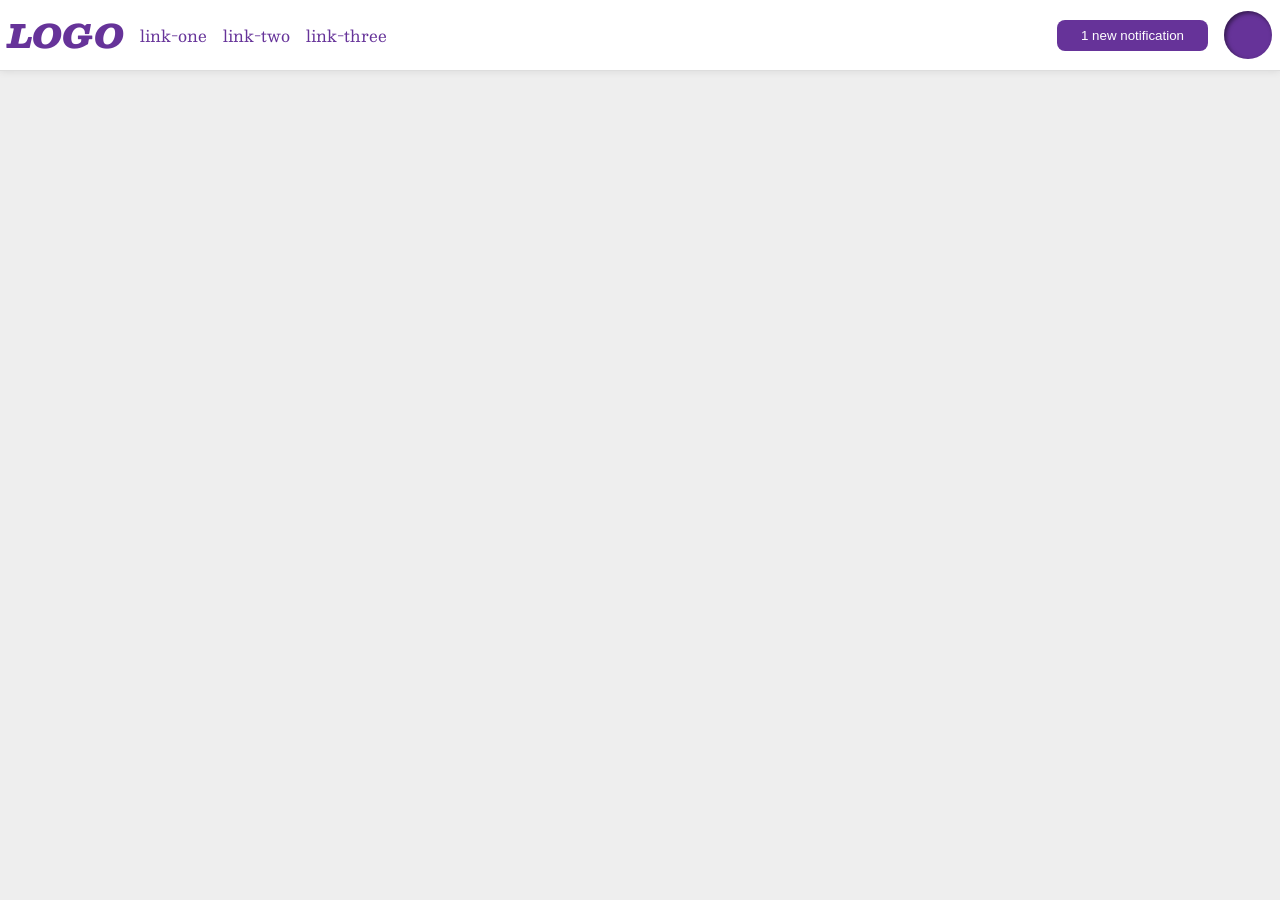
<file: foundations/flex/03-flex-header-2/index.html>
<!DOCTYPE html>
<html lang="en">
  <head>
    <meta charset="UTF-8">
    <meta http-equiv="X-UA-Compatible" content="IE=edge">
    <meta name="viewport" content="width=device-width, initial-scale=1.0">
    <title>Flex Header 2</title>
    <link rel="stylesheet" href="style.css">
  </head>
  <body>
    <div class="header">
      <div class="left-page">
      <div class="logo">
        LOGO
      </div>
      <ul class="links">
        <li><a href="https://google.com">link-one</a></li>
        <li><a href="https://google.com">link-two</a></li>
        <li><a href="https://google.com">link-three</a></li>
      </ul>
      </div>
      <div class="right-page">
      <button class="notifications">
        1 new notification
      </button>
      <div class="profile-image"></div>
      </div>
    </div>
  </body>
</html>
</file>
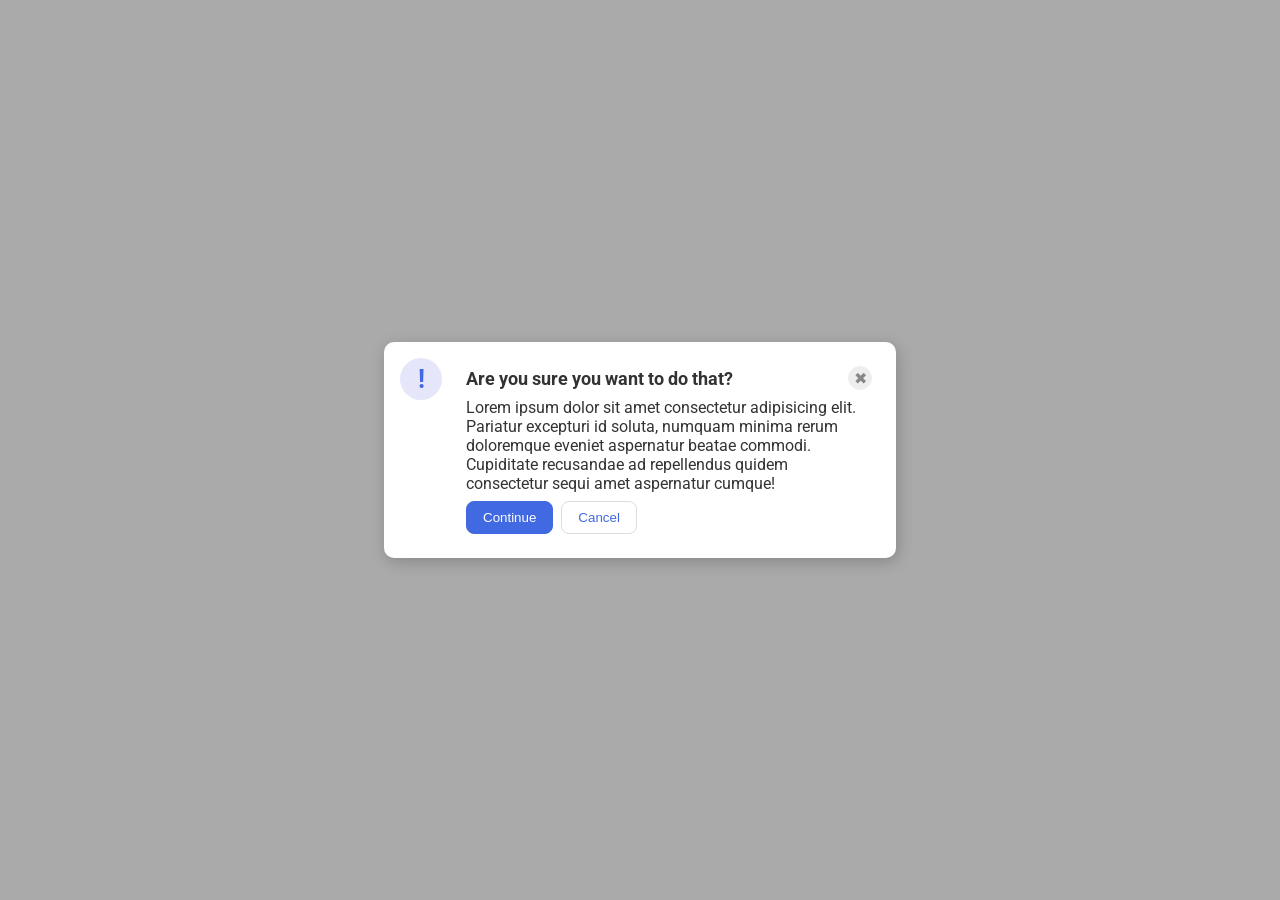
<file: foundations/flex/05-flex-modal/index.html>
<!DOCTYPE html>
<html lang="en">
  <head>
    <meta charset="UTF-8">
    <meta http-equiv="X-UA-Compatible" content="IE=edge">
    <meta name="viewport" content="width=device-width, initial-scale=1.0">
    <link rel="stylesheet" href="style.css">
    <title>Modal</title>
  </head>
  <body>
    <div class="modal">
      <div class="icon">!</div>
      <div class="content">
          <div class="header-container">
      <div class="header">Are you sure you want to do that?</div>
      <button class="close-button">✖</button>
          </div>
      <div class="text">Lorem ipsum dolor sit amet consectetur adipisicing elit. Pariatur excepturi id soluta, numquam minima rerum doloremque eveniet aspernatur beatae commodi. Cupiditate recusandae ad repellendus quidem consectetur sequi amet aspernatur cumque!</div>
        <div class="buttons-container">
      <button class="continue">Continue</button>
      <button class="cancel">Cancel</button>
        </div>
      </div>
    </div>
  </body>
</html>
</file>
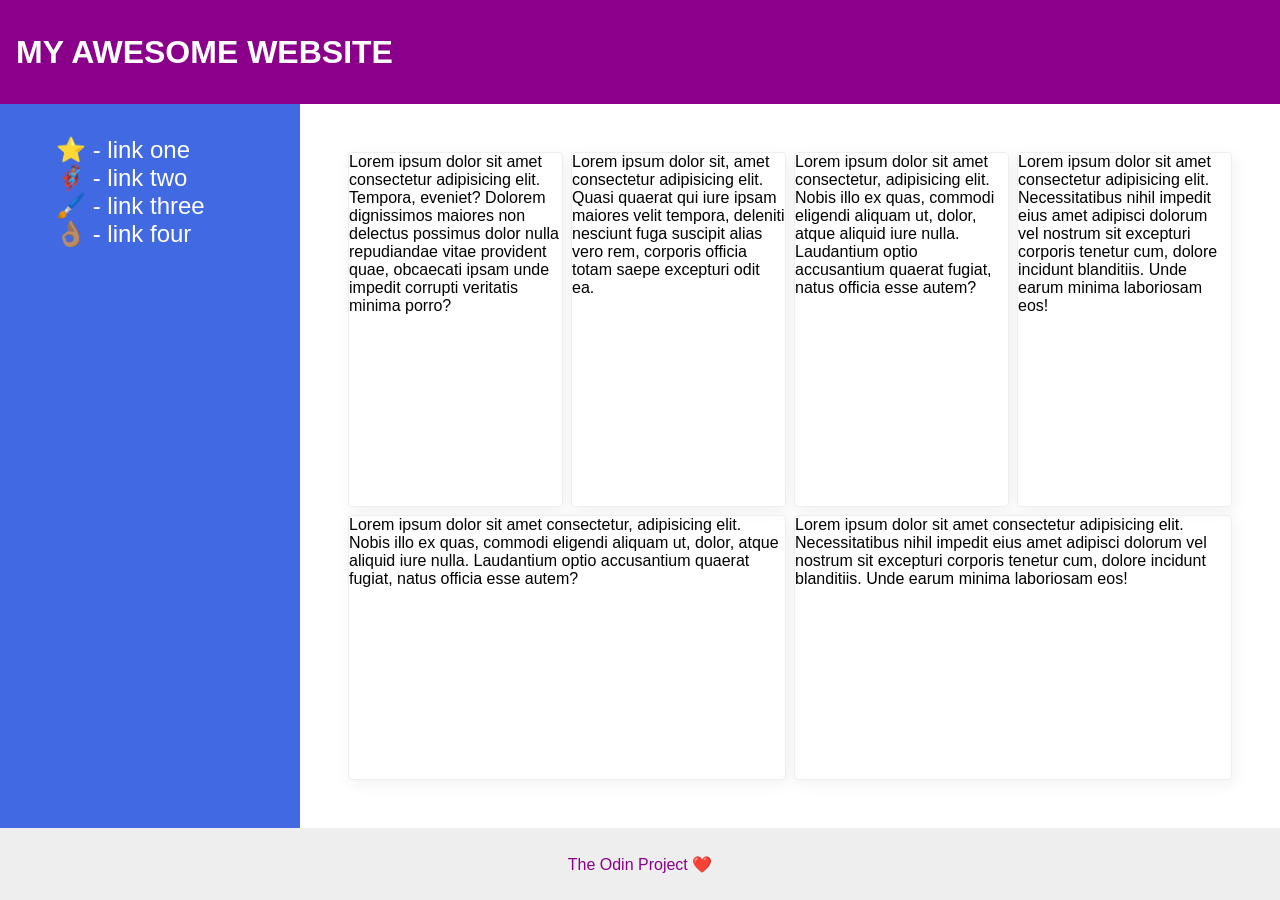
<file: foundations/flex/07-flex-layout-2/index.html>
<!DOCTYPE html>
<html lang="en">
  <head>
    <meta charset="UTF-8">
    <meta http-equiv="X-UA-Compatible" content="IE=edge">
    <meta name="viewport" content="width=device-width, initial-scale=1.0">
    <title>The Holy Grail</title>
    <link rel="stylesheet" href="style.css">
  </head>
  <body>
    <div class="header">
      MY AWESOME WEBSITE
    </div>
    
    <div class="main-content">
    <div class="sidebar">
      <ul>
        <li><a href="#">⭐ - link one</a></li>
        <li><a href="#">🦸🏽‍♂️ - link two</a></li>
        <li><a href="#">🖌️ - link three</a></li>
        <li><a href="#">👌🏽 - link four</a></li>
      </ul>
    </div>
    <div class="card-container">
    <div class="card">Lorem ipsum dolor sit amet consectetur adipisicing elit. Tempora, eveniet? Dolorem dignissimos maiores non delectus possimus dolor nulla repudiandae vitae provident quae, obcaecati ipsam unde impedit corrupti veritatis minima porro?</div>
    <div class="card">Lorem ipsum dolor sit, amet consectetur adipisicing elit. Quasi quaerat qui iure ipsam maiores velit tempora, deleniti nesciunt fuga suscipit alias vero rem, corporis officia totam saepe excepturi odit ea.</div>
    <div class="card">Lorem ipsum dolor sit amet consectetur, adipisicing elit. Nobis illo ex quas, commodi eligendi aliquam ut, dolor, atque aliquid iure nulla. Laudantium optio accusantium quaerat fugiat, natus officia esse autem?</div>
    <div class="card">Lorem ipsum dolor sit amet consectetur adipisicing elit. Necessitatibus nihil impedit eius amet adipisci dolorum vel nostrum sit excepturi corporis tenetur cum, dolore incidunt blanditiis. Unde earum minima laboriosam eos!</div>
    <div class="card">Lorem ipsum dolor sit amet consectetur, adipisicing elit. Nobis illo ex quas, commodi eligendi aliquam ut, dolor, atque aliquid iure nulla. Laudantium optio accusantium quaerat fugiat, natus officia esse autem?</div>
    <div class="card">Lorem ipsum dolor sit amet consectetur adipisicing elit. Necessitatibus nihil impedit eius amet adipisci dolorum vel nostrum sit excepturi corporis tenetur cum, dolore incidunt blanditiis. Unde earum minima laboriosam eos!</div>
  </div>
  </div>

    <div class="footer">
      The Odin Project ❤️
    </div>
  </body>
</html>
</file>
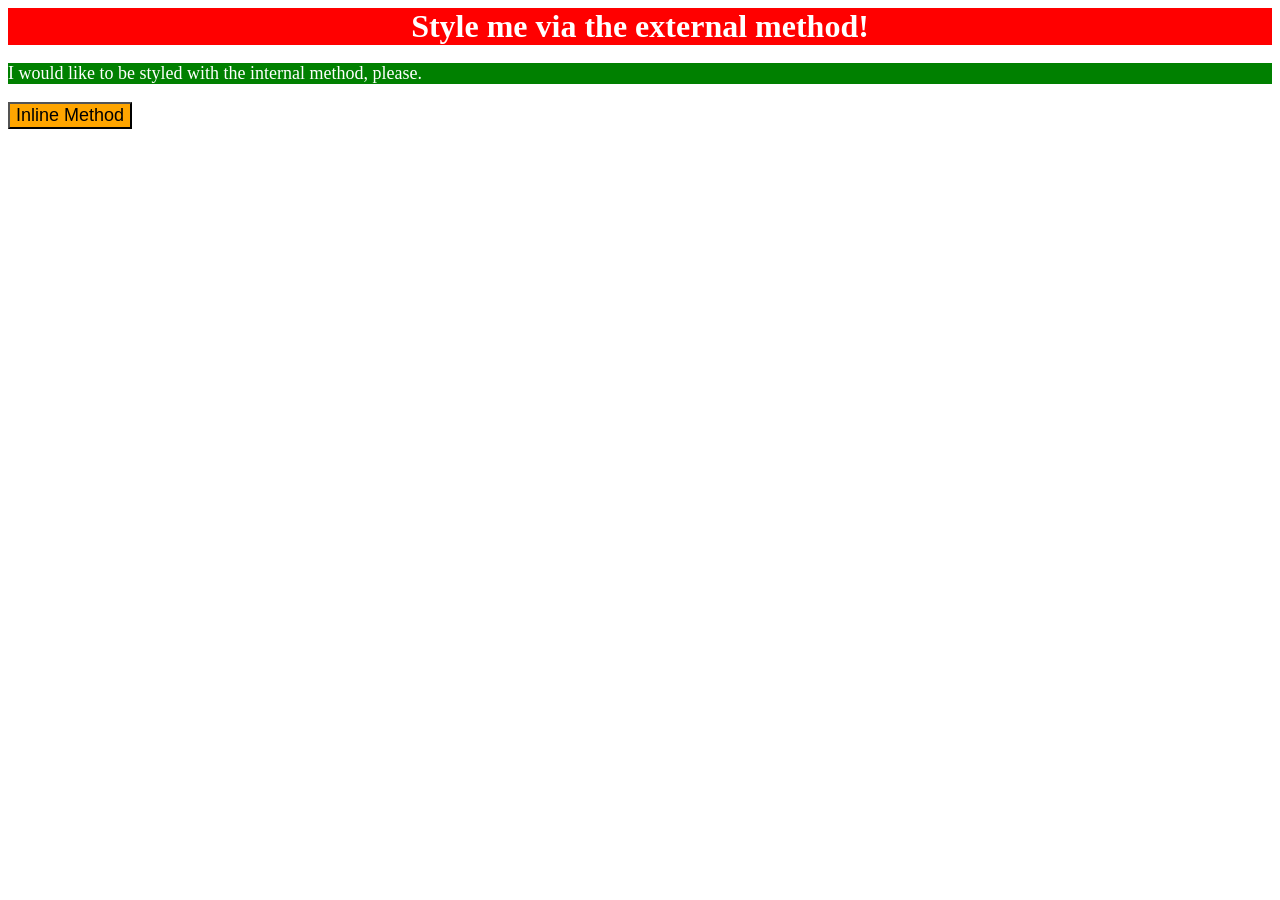
<file: foundations/intro-to-css/01-css-methods/index.html>
<!DOCTYPE html>
<html lang="en">
  <head>
    <meta charset="UTF-8">
    <meta http-equiv="X-UA-Compatible" content="IE=edge">
    <meta name="viewport" content="width=device-width, initial-scale=1.0">
    <title>Methods for Adding CSS</title>
    <link rel="stylesheet" href="style.css">
  </head>
  <body>
    <div>Style me via the external method!</div>
    <p>I would like to be styled with the internal method, please.</p>
    <button>Inline Method</button>
  </body>
</html>
</file>
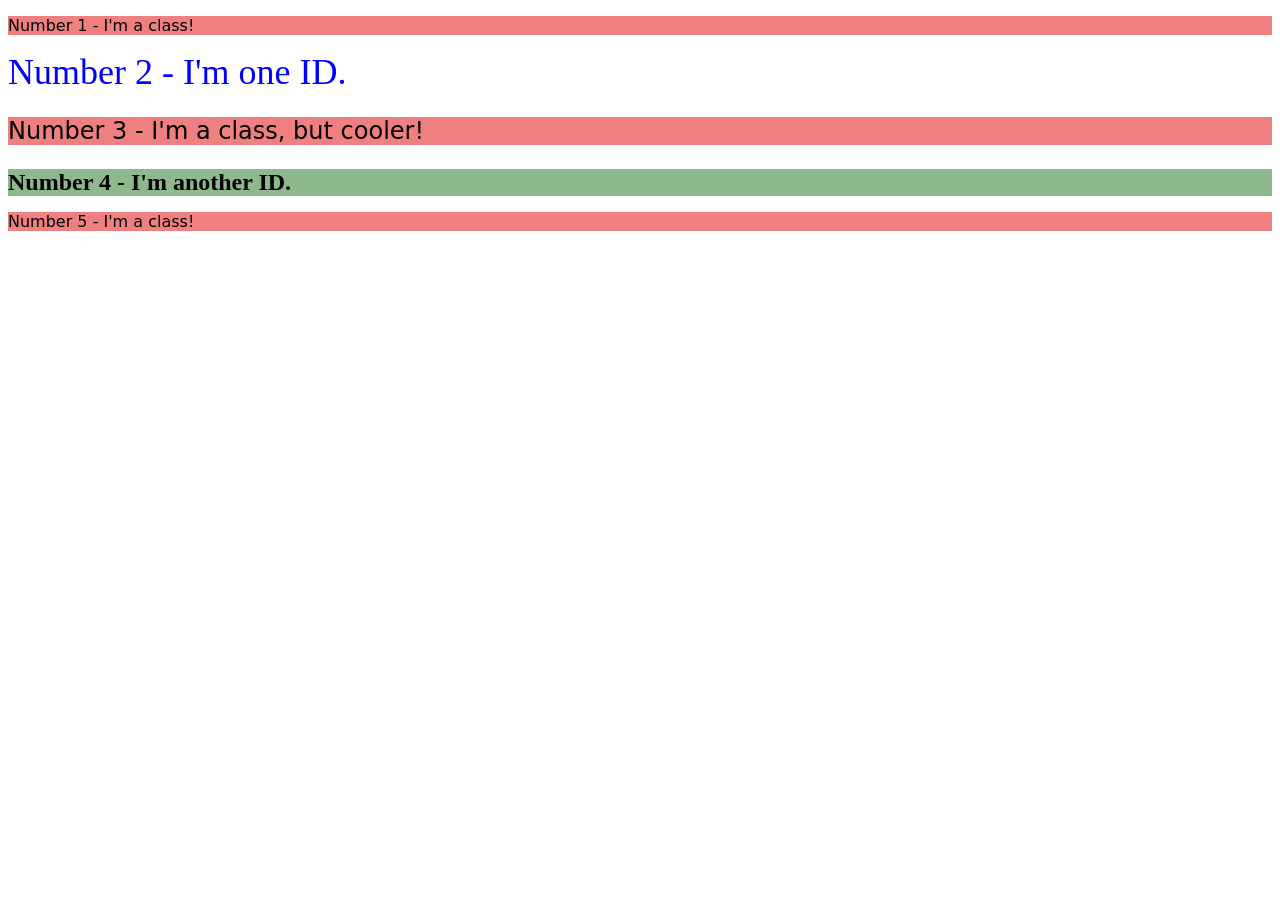
<file: foundations/intro-to-css/02-class-id-selectors/index.html>
<!DOCTYPE html>
<html lang="en">
  <head>
    <meta charset="UTF-8">
    <meta http-equiv="X-UA-Compatible" content="IE=edge">
    <meta name="viewport" content="width=device-width, initial-scale=1.0">
    <title>Class and ID Selectors</title>
    <link rel="stylesheet" href="style.css">
  </head>
  <body>
    <p class="odd one">Number 1 - I'm a class!</p>
    <div id="two">Number 2 - I'm one ID.</div>
    <p class="odd three">Number 3 - I'm a class, but cooler!</p>
    <div id="four">Number 4 - I'm another ID.</div>
    <p class="odd five">Number 5 - I'm a class!</p>
  </body>
</html>
</file>
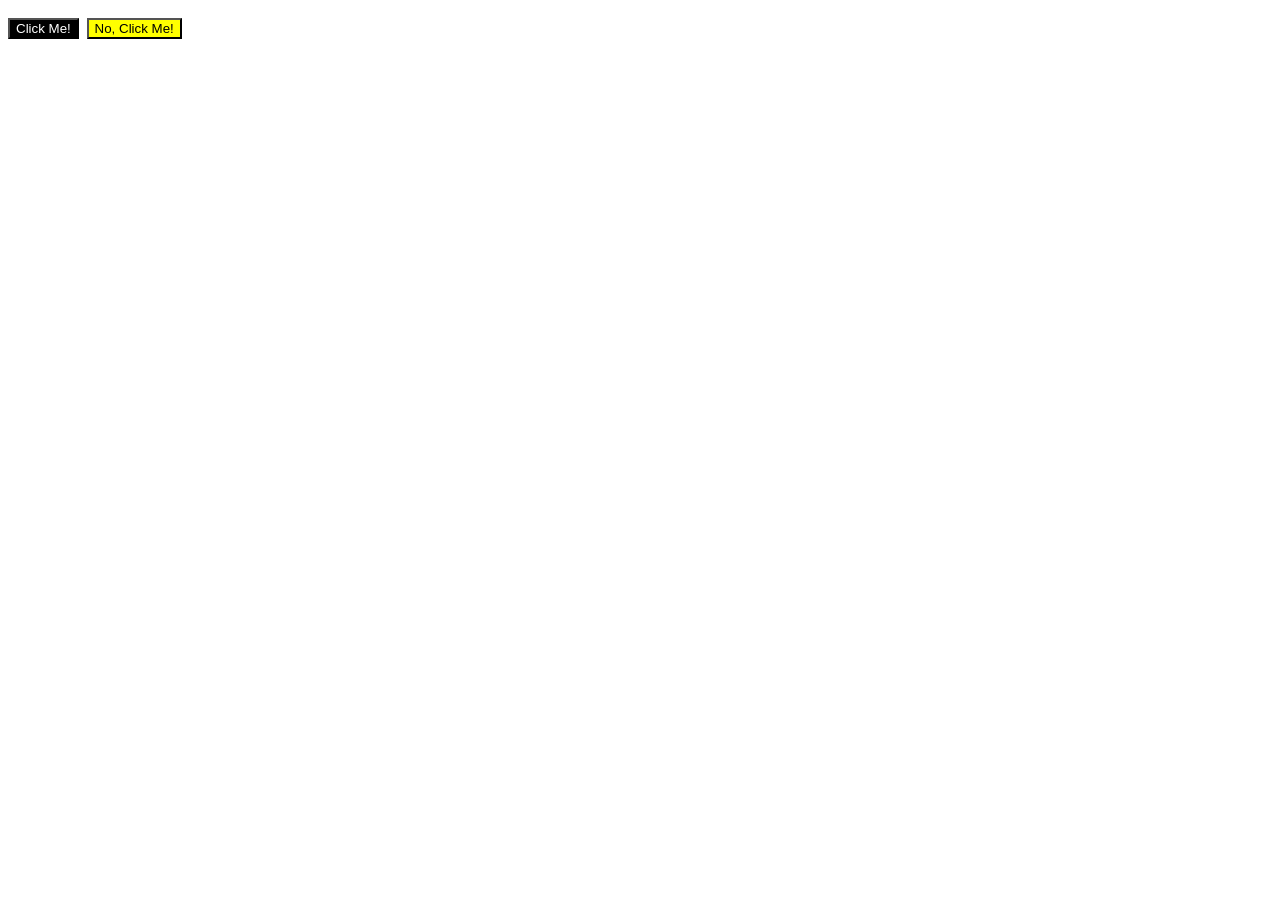
<file: foundations/intro-to-css/03-grouping-selectors/index.html>
<!DOCTYPE html>
<html lang="en">
  <head>
    <meta charset="UTF-8">
    <meta http-equiv="X-UA-Compatible" content="IE=edge">
    <meta name="viewport" content="width=device-width, initial-scale=1.0">
    <title>Grouping Selectors</title>
    <link rel="stylesheet" href="style.css">
  </head>
  <body>
    <div class="buttons">
    <button id="click">Click Me!</button>
    <button id="no">No, Click Me!</button>
    </div>
  </body>
</html>
</file>
<file: foundations/flex/03-flex-header-2/style.css>
/* this is some magical font-importing.  
you'll learn about it later. */
@import url('https://fonts.googleapis.com/css2?family=Besley:ital,wght@0,400;1,900&display=swap');

body {
  margin: 0;
  background: #eee;
  font-family: Besley, serif;
}

.header {
  background: white;
  border-bottom: 1px solid #ddd;
  box-shadow: 0 0 8px rgba(0,0,0,.1);
  display: flex;
  justify-content: space-between;
  padding: 8px;
}

.profile-image {
  background: rebeccapurple;
  box-shadow: inset 2px 2px 4px rgba(0,0,0,.5);
  border-radius: 50%;
  width: 48px;
  height: 48px;
}

.logo {
  color: rebeccapurple;
  font-size: 32px;
  font-weight: 900;
  font-style: italic;
}

button {
  border: none;
  border-radius: 8px;
  background: rebeccapurple;
  color: white;
  padding: 8px 24px;
}

a {
  /* this removes the line under our links */
  text-decoration: none;
  color: rebeccapurple;
}

ul {
  list-style-type: none;
  display: flex;
  gap: 16px;
  margin: 0;
  padding: 0;
}

.left-page{
 display: flex;
 justify-content: flex-start;
 align-items: center;
 gap: 16px;
}

.right-page{
  display: flex;
  justify-content: flex-end;
  align-items: center;
  gap: 16px;
}
</file>
<file: foundations/flex/05-flex-modal/style.css>
@import url('https://fonts.googleapis.com/css2?family=Roboto:wght@400;700&display=swap');

html, body {
  height: 100%;
}

body {
  font-family: Roboto, sans-serif;
  margin: 0;
  background: #aaa;
  color: #333;
  /* I'll give you this one for free lol */
  display: flex;
  align-items: center;
  justify-content: center;
}

.modal {
  background: white;
  width: 480px;
  border-radius: 10px;
  box-shadow: 2px 4px 16px rgba(0,0,0,.2);
  display: flex;
  padding: 16px;
  gap: 16px;
}

.icon {
  color: royalblue;
  font-size: 26px;
  font-weight: 700;
  background: lavender;
  width: 42px;
  height: 42px;
  border-radius: 50%;
  display: flex;
  align-items: center;
  justify-content: center;
  flex-shrink: 0;
}

.close-button {
  background: #eee;
  border-radius: 50%;
  color: #888;
  font-weight: 400;
  font-size: 16px;
  height: 24px;
  width: 24px;
  display: flex;
  align-items: center;
  justify-content: center;
  border: 1px solid #eee;
  padding: 0;
}

button {
  cursor: pointer;
  padding: 8px 16px;
  border-radius: 8px;
}

button.continue {
  background: royalblue;
  border: 1px solid royalblue;
  color: white;
}

button.cancel {
  background: white;
  border: 1px solid #ddd;
  color: royalblue;
}

.header-container{
  display: flex;
  justify-content: space-between;
  align-items: center;
  font-weight: bolder;
}

.buttons-container{
  display: flex;
  justify-content: flex-start;
  gap: 8px;
}

.content{
  padding: 8px;
  display: flex;
  flex-direction: column;
  gap: 8px;
}

.header{
  font-size: 18px;
  font-weight: 700;
}
</file>
<file: foundations/flex/07-flex-layout-2/style.css>
body {
  font-family: -apple-system, BlinkMacSystemFont, 'Segoe UI', Roboto, Oxygen, Ubuntu, Cantarell, 'Open Sans', 'Helvetica Neue', sans-serif;
  margin: 0;
  min-height: 100vh;
  display: flex;
  flex-direction: column;
}

.header {
  height: 72px;
  background: darkmagenta;
  color: white;
  font-size: 32px;
  font-weight: 900;
  display: flex;
  align-items: center;
  padding: 16px;
}

.footer {
  height: 72px;
  background: #eee;
  color: darkmagenta;
  display: flex;
  align-items: center;
  justify-content: center;
}

.sidebar {
  width: 300px;
  background: royalblue;
  box-sizing: border-box;
  flex-shrink: 0;
  padding: 16px;
}

.card {
  border: 1px solid #eee;
  box-shadow: 2px 4px 16px rgba(0,0,0,.06);
  border-radius: 4px;
  flex: 1 1 200px;
}

.main-content{
  display: flex;
  flex-direction: row;
  flex-grow: 1;
}

.card-container{
display: flex;
flex-wrap: wrap;
flex-grow: 1;
padding: 48px;
gap: 8px;
}

a{
  font-size: 24px;
  color: white;
  text-decoration: none;
}

ul{
  list-style: none;
}
</file>
<file: foundations/intro-to-css/01-css-methods/style.css>
div{
    font-size: 32px;
    color: white;
    background-color: red;
    text-align: center;
    font-weight: bold;
}

p{
    background-color: green;
    color: white;
    font-size: 18px;
}

button{
    background-color: orange;
    font-size: 18px;
}
</file>
<file: foundations/intro-to-css/02-class-id-selectors/style.css>
.odd{
    background-color: lightcoral;
    font-family: verdana, DejaVu Sans, sans-serif;
}

#two{
    color: blue;
    font-size: 36px;
}

#four{
    background-color: rgb(142, 184, 142);
    font-weight: bold;
    font-size: 24px;
}

.odd.three{
    font-size: 24px;
}
</file>
<file: foundations/intro-to-css/03-grouping-selectors/style.css>
.buttons{
    font-size: 28px;
    font-family: helvetica, 'times new roman', sans-serif;
}

#click{
    color: white;
    background-color: black;
}

#no{
    background-color: yellow;
}
</file>
